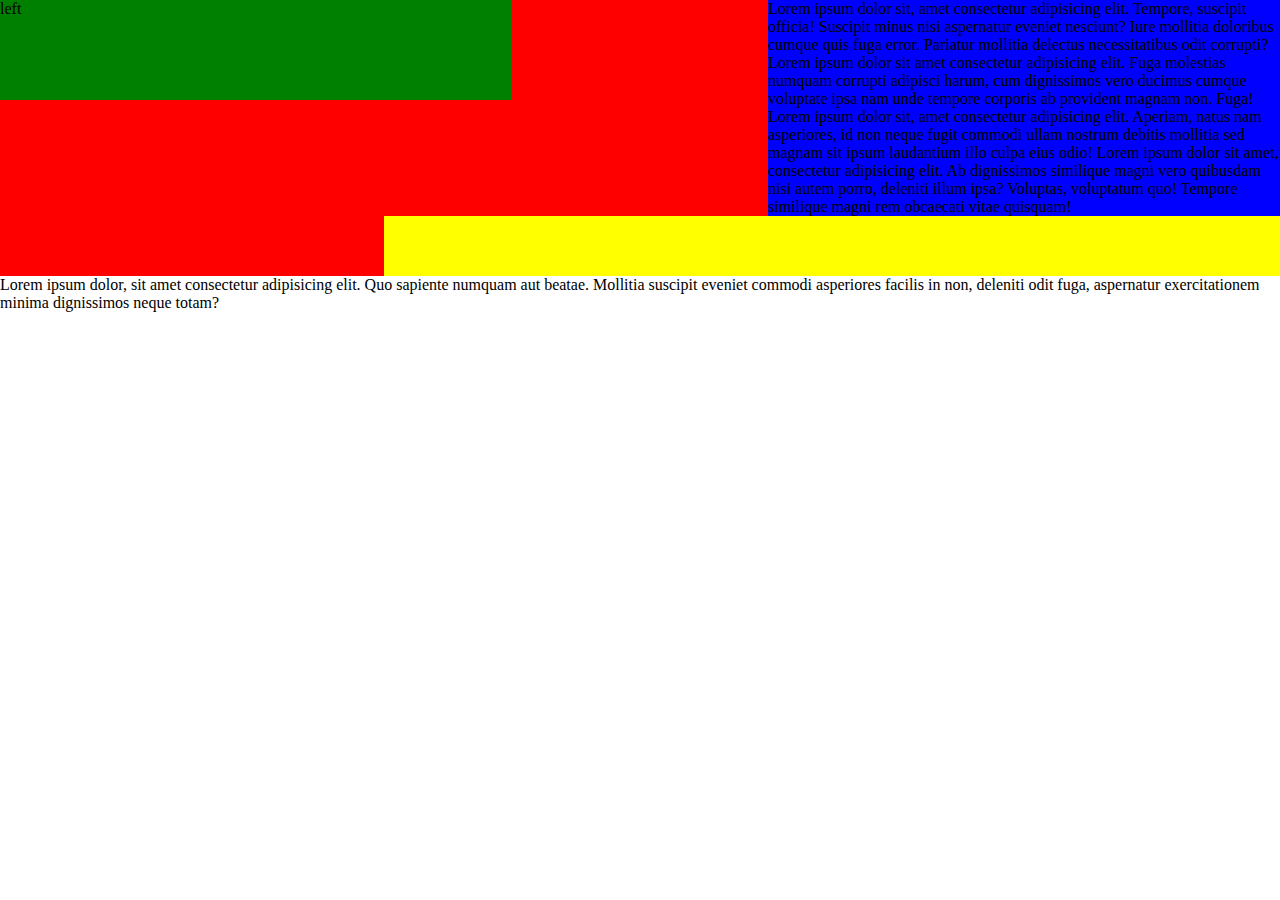
<file: tu tangle/test.html>
<!DOCTYPE html>
<html>
   <head>
      <style>
         * {
            margin: 0;
            padding: 0;
         }
         .content {
            width: 100%;
            background: red;
         }

         .left {
            width: 40%;
            height: 100px;
            background: green;
            float: left;
         }

         .right {
            width: 40%;
            background: blue;
            float: right;
         }
         .paragraph {
         }

         .clear::after {
            content: "";
            clear: both;
            display: table;
         }

         .jpt {
            width: 70%;
            height: 60px;
            background: yellow;
            float: right;
         }
      </style>
   </head>
   <body>
      <div class="content clear">
         <div class="left">left</div>
         <div class="right">
            Lorem ipsum dolor sit, amet consectetur adipisicing elit. Tempore,
            suscipit officia! Suscipit minus nisi aspernatur eveniet nesciunt?
            Iure mollitia doloribus cumque quis fuga error. Pariatur mollitia
            delectus necessitatibus odit corrupti? Lorem ipsum dolor sit amet
            consectetur adipisicing elit. Fuga molestias numquam corrupti
            adipisci harum, cum dignissimos vero ducimus cumque voluptate ipsa
            nam unde tempore corporis ab provident magnam non. Fuga! Lorem ipsum
            dolor sit, amet consectetur adipisicing elit. Aperiam, natus nam
            asperiores, id non neque fugit commodi ullam nostrum debitis
            mollitia sed magnam sit ipsum laudantium illo culpa eius odio! Lorem
            ipsum dolor sit amet, consectetur adipisicing elit. Ab dignissimos
            similique magni vero quibusdam nisi autem porro, deleniti illum
            ipsa? Voluptas, voluptatum quo! Tempore similique magni rem
            obcaecati vitae quisquam!
         </div>
         <div class="jpt"></div>
      </div>

      <p>
         Lorem ipsum dolor, sit amet consectetur adipisicing elit. Quo sapiente
         numquam aut beatae. Mollitia suscipit eveniet commodi asperiores
         facilis in non, deleniti odit fuga, aspernatur exercitationem minima
         dignissimos neque totam?
      </p>
   </body>
</html>
</file>
